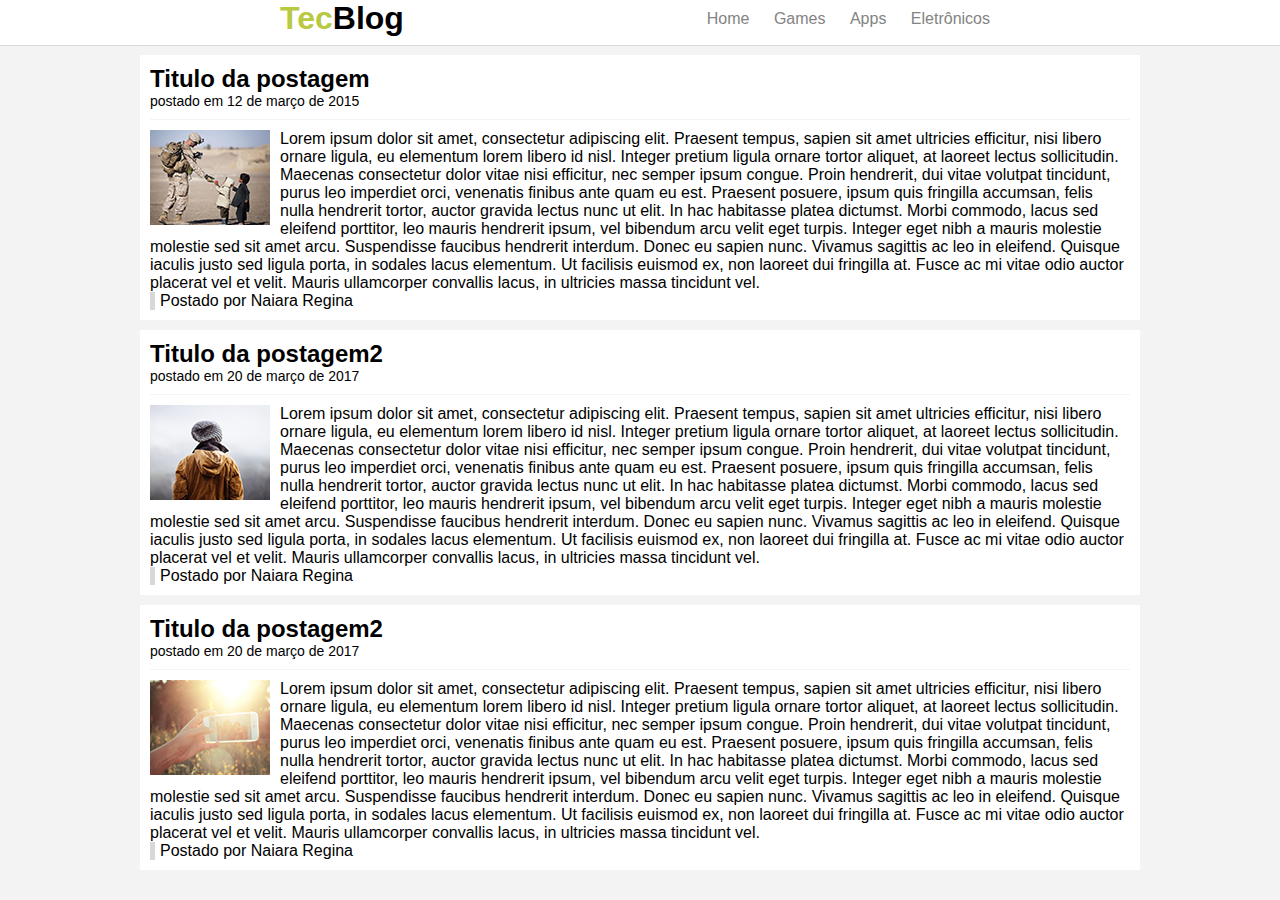
<file: index.html>
<!doctype html>

<html>

	<head>
		<title>TecBlog - O seu blog de tecnologia</title>
		<meta charset="utf-8" />
		<link rel="stylesheet" type="text/css" href="css/estiloo.css">



	</head>

	<body>
<div id="navegação">

	<div id="area">
		<h1 id="logo"><span class="verde">Tec</span>Blog</h1>
		<div id="menu">
			<a href="index.html">Home</a>
			<a href="games.html">Games</a>
			<a href="apps.html">Apps</a>
			<a href="eletronicos.html">Eletrônicos</a>

		</div>
	</div>
	

</div>
	<div id="area-principal">
		<div id="postagem">
			<h2>Titulo da postagem</h2>
			<span class="data-postagem">postado em 12 de março de 2015</span>
			<img class="img-postagem" src="img/imagem1.png">
			<p>
				
			    Lorem ipsum dolor sit amet, consectetur adipiscing elit. Praesent tempus, sapien sit amet ultricies efficitur, nisi libero ornare ligula, eu elementum lorem libero id nisl. Integer pretium ligula ornare tortor aliquet, at laoreet lectus sollicitudin. Maecenas consectetur dolor vitae nisi efficitur, nec semper ipsum congue. Proin hendrerit, dui vitae volutpat tincidunt, purus leo imperdiet orci, venenatis finibus ante quam eu est. Praesent posuere, ipsum quis fringilla accumsan, felis nulla hendrerit tortor, auctor gravida lectus nunc ut elit. In hac habitasse platea dictumst. Morbi commodo, lacus sed eleifend porttitor, leo mauris hendrerit ipsum, vel bibendum arcu velit eget turpis. Integer eget nibh a mauris molestie molestie sed sit amet arcu. Suspendisse faucibus hendrerit interdum. Donec eu sapien nunc. Vivamus sagittis ac leo in eleifend. Quisque iaculis justo sed ligula porta, in sodales lacus elementum. Ut facilisis euismod ex, non laoreet dui fringilla at. Fusce ac mi vitae odio auctor placerat vel et velit. Mauris ullamcorper convallis lacus, in ultricies massa tincidunt vel.
		    </p>

		    <span class="postado">Postado por Naiara Regina </span>

		</div>


		<div id="postagem">
			<h2>Titulo da postagem2</h2>
			<span class="data-postagem">postado em 20 de março de 2017</span>
			<img class="img-postagem" src="img/imagem2.png">
			<p>
				
			    Lorem ipsum dolor sit amet, consectetur adipiscing elit. Praesent tempus, sapien sit amet ultricies efficitur, nisi libero ornare ligula, eu elementum lorem libero id nisl. Integer pretium ligula ornare tortor aliquet, at laoreet lectus sollicitudin. Maecenas consectetur dolor vitae nisi efficitur, nec semper ipsum congue. Proin hendrerit, dui vitae volutpat tincidunt, purus leo imperdiet orci, venenatis finibus ante quam eu est. Praesent posuere, ipsum quis fringilla accumsan, felis nulla hendrerit tortor, auctor gravida lectus nunc ut elit. In hac habitasse platea dictumst. Morbi commodo, lacus sed eleifend porttitor, leo mauris hendrerit ipsum, vel bibendum arcu velit eget turpis. Integer eget nibh a mauris molestie molestie sed sit amet arcu. Suspendisse faucibus hendrerit interdum. Donec eu sapien nunc. Vivamus sagittis ac leo in eleifend. Quisque iaculis justo sed ligula porta, in sodales lacus elementum. Ut facilisis euismod ex, non laoreet dui fringilla at. Fusce ac mi vitae odio auctor placerat vel et velit. Mauris ullamcorper convallis lacus, in ultricies massa tincidunt vel.
		    </p>

		    <span class="postado">Postado por Naiara Regina </span>

		</div>

		<div id="postagem">
			<h2>Titulo da postagem2</h2>
			<span class="data-postagem">postado em 20 de março de 2017</span>
			<img class="img-postagem" src="img/imagem5.png">
			<p>
				
			    Lorem ipsum dolor sit amet, consectetur adipiscing elit. Praesent tempus, sapien sit amet ultricies efficitur, nisi libero ornare ligula, eu elementum lorem libero id nisl. Integer pretium ligula ornare tortor aliquet, at laoreet lectus sollicitudin. Maecenas consectetur dolor vitae nisi efficitur, nec semper ipsum congue. Proin hendrerit, dui vitae volutpat tincidunt, purus leo imperdiet orci, venenatis finibus ante quam eu est. Praesent posuere, ipsum quis fringilla accumsan, felis nulla hendrerit tortor, auctor gravida lectus nunc ut elit. In hac habitasse platea dictumst. Morbi commodo, lacus sed eleifend porttitor, leo mauris hendrerit ipsum, vel bibendum arcu velit eget turpis. Integer eget nibh a mauris molestie molestie sed sit amet arcu. Suspendisse faucibus hendrerit interdum. Donec eu sapien nunc. Vivamus sagittis ac leo in eleifend. Quisque iaculis justo sed ligula porta, in sodales lacus elementum. Ut facilisis euismod ex, non laoreet dui fringilla at. Fusce ac mi vitae odio auctor placerat vel et velit. Mauris ullamcorper convallis lacus, in ultricies massa tincidunt vel.
		    </p>

		    <span class="postado">Postado por Naiara Regina </span>

		</div>
 
	   </div>

	</body>

</html>
</file>
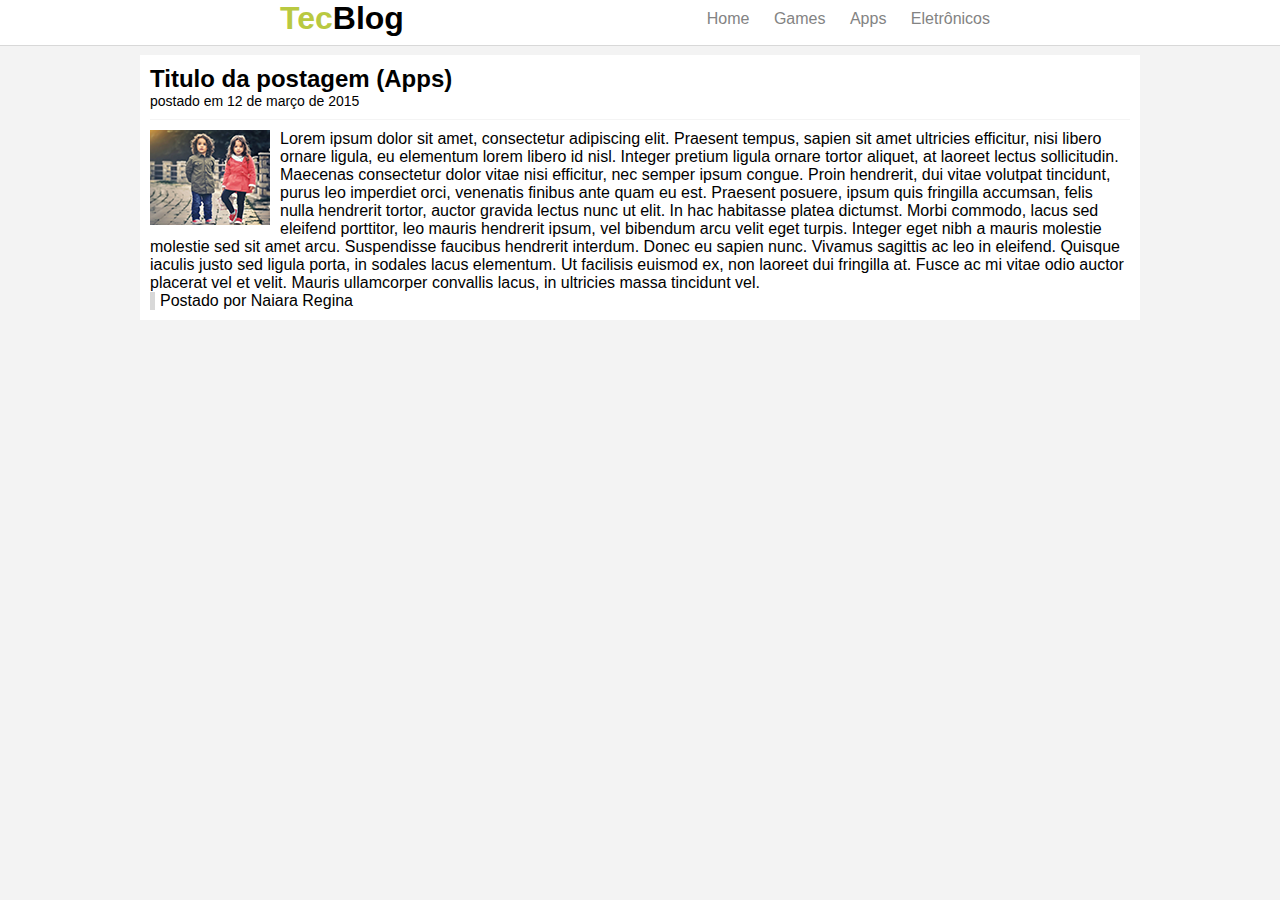
<file: apps.html>
<!doctype html>

<html>

	<head>
		<title>TecBlog - O seu blog de tecnologia</title>
		<meta charset="utf-8" />
		<link rel="stylesheet" type="text/css" href="css/estiloo.css">



	</head>

	<body>
<div id="navegação">

	<div id="area">
		<h1 id="logo"><span class="verde">Tec</span>Blog</h1>
		<div id="menu">
			<a href="index.html">Home</a>
			<a href="games.html">Games</a>
			<a href="apps.html">Apps</a>
			<a href="eletronicos.html">Eletrônicos</a>

		</div>
	</div>
	

</div>
	<div id="area-principal">
		<div id="postagem">
			<h2>Titulo da postagem (Apps)</h2>
			<span class="data-postagem">postado em 12 de março de 2015</span>
			<img class="img-postagem" src="img/imagem4.png">
			<p>
				
			    Lorem ipsum dolor sit amet, consectetur adipiscing elit. Praesent tempus, sapien sit amet ultricies efficitur, nisi libero ornare ligula, eu elementum lorem libero id nisl. Integer pretium ligula ornare tortor aliquet, at laoreet lectus sollicitudin. Maecenas consectetur dolor vitae nisi efficitur, nec semper ipsum congue. Proin hendrerit, dui vitae volutpat tincidunt, purus leo imperdiet orci, venenatis finibus ante quam eu est. Praesent posuere, ipsum quis fringilla accumsan, felis nulla hendrerit tortor, auctor gravida lectus nunc ut elit. In hac habitasse platea dictumst. Morbi commodo, lacus sed eleifend porttitor, leo mauris hendrerit ipsum, vel bibendum arcu velit eget turpis. Integer eget nibh a mauris molestie molestie sed sit amet arcu. Suspendisse faucibus hendrerit interdum. Donec eu sapien nunc. Vivamus sagittis ac leo in eleifend. Quisque iaculis justo sed ligula porta, in sodales lacus elementum. Ut facilisis euismod ex, non laoreet dui fringilla at. Fusce ac mi vitae odio auctor placerat vel et velit. Mauris ullamcorper convallis lacus, in ultricies massa tincidunt vel.
		    </p>

		    <span class="postado">Postado por Naiara Regina </span>

		</div>
 
	   </div>

	</body>

</html>
</file>
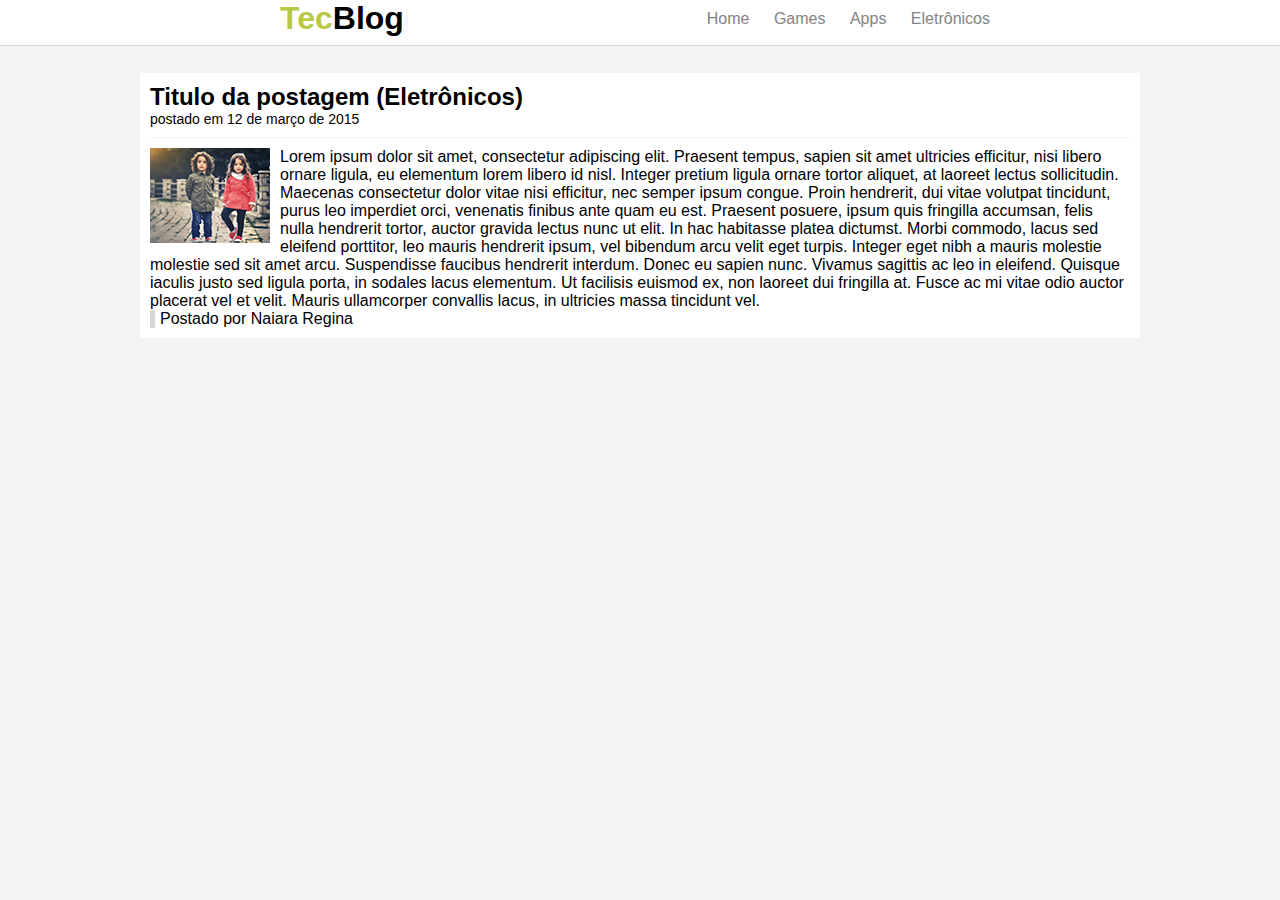
<file: eletronicos.html>
<!doctype html>

<html>

	<head>
		<title>TecBlog - O seu blog de tecnologia</title>
		<meta charset="utf-8" />
		<link rel="stylesheet" type="text/css" href="css/estiloo.css">



	</head>

	<body>
<div id="navegação">

	<div id="area">
		<h1 id="logo"><span class="verde">Tec</span>Blog</h1>
		<div id="menu">
			<a href="index.html">Home</a>
			<a href="games.html">Games</a>
			<a href="apps.html">Apps</a>
			<a href="eletronicos.html">Eletrônicos</a>

		</div>
	</div>
	

</div>s
	<div id="area-principal">
		<div id="postagem">
			<h2>Titulo da postagem (Eletrônicos)</h2>
			<span class="data-postagem">postado em 12 de março de 2015</span>
			<img class="img-postagem" src="img/imagem4.png">
			<p>
				
			    Lorem ipsum dolor sit amet, consectetur adipiscing elit. Praesent tempus, sapien sit amet ultricies efficitur, nisi libero ornare ligula, eu elementum lorem libero id nisl. Integer pretium ligula ornare tortor aliquet, at laoreet lectus sollicitudin. Maecenas consectetur dolor vitae nisi efficitur, nec semper ipsum congue. Proin hendrerit, dui vitae volutpat tincidunt, purus leo imperdiet orci, venenatis finibus ante quam eu est. Praesent posuere, ipsum quis fringilla accumsan, felis nulla hendrerit tortor, auctor gravida lectus nunc ut elit. In hac habitasse platea dictumst. Morbi commodo, lacus sed eleifend porttitor, leo mauris hendrerit ipsum, vel bibendum arcu velit eget turpis. Integer eget nibh a mauris molestie molestie sed sit amet arcu. Suspendisse faucibus hendrerit interdum. Donec eu sapien nunc. Vivamus sagittis ac leo in eleifend. Quisque iaculis justo sed ligula porta, in sodales lacus elementum. Ut facilisis euismod ex, non laoreet dui fringilla at. Fusce ac mi vitae odio auctor placerat vel et velit. Mauris ullamcorper convallis lacus, in ultricies massa tincidunt vel.
		    </p>

		    <span class="postado">Postado por Naiara Regina </span>

		</div>
 
	   </div>

	</body>

</html>
</file>
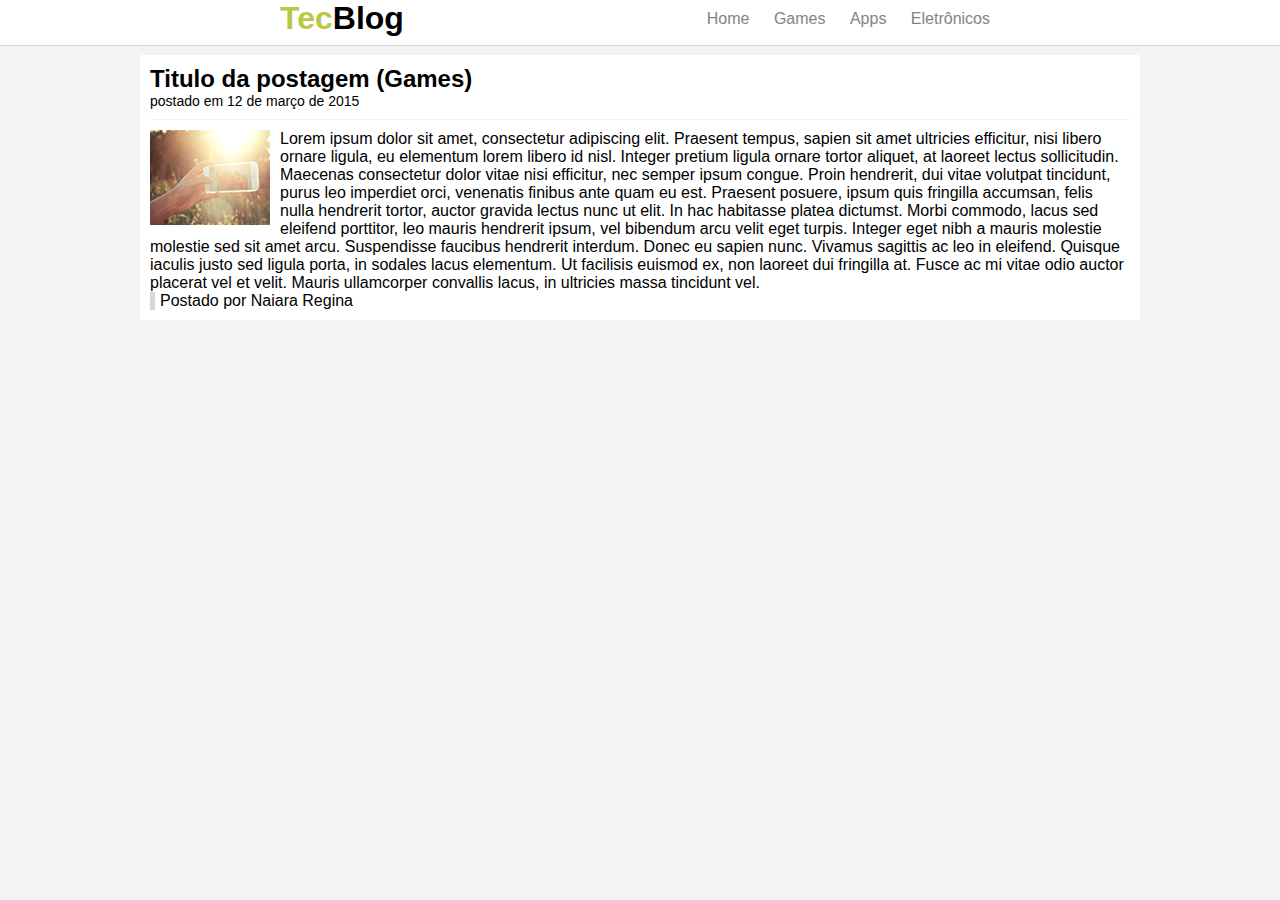
<file: games.html>
<!doctype html>

<html>

	<head>
		<title>TecBlog - O seu blog de tecnologia</title>
		<meta charset="utf-8" />
		<link rel="stylesheet" type="text/css" href="css/estiloo.css">



	</head>

	<body>
<div id="navegação">

	<div id="area">
		<h1 id="logo"><span class="verde">Tec</span>Blog</h1>
		<div id="menu">
			<a href="index.html">Home</a>
			<a href="games.html">Games</a>
			<a href="apps.html">Apps</a>
			<a href="eletronicos.html">Eletrônicos</a>

		</div>
	</div>
	

</div>
	<div id="area-principal">
		<div id="postagem">
			<h2>Titulo da postagem (Games)</h2>
			<span class="data-postagem">postado em 12 de março de 2015</span>
			<img class="img-postagem" src="img/imagem5.png">
			<p>
				
			    Lorem ipsum dolor sit amet, consectetur adipiscing elit. Praesent tempus, sapien sit amet ultricies efficitur, nisi libero ornare ligula, eu elementum lorem libero id nisl. Integer pretium ligula ornare tortor aliquet, at laoreet lectus sollicitudin. Maecenas consectetur dolor vitae nisi efficitur, nec semper ipsum congue. Proin hendrerit, dui vitae volutpat tincidunt, purus leo imperdiet orci, venenatis finibus ante quam eu est. Praesent posuere, ipsum quis fringilla accumsan, felis nulla hendrerit tortor, auctor gravida lectus nunc ut elit. In hac habitasse platea dictumst. Morbi commodo, lacus sed eleifend porttitor, leo mauris hendrerit ipsum, vel bibendum arcu velit eget turpis. Integer eget nibh a mauris molestie molestie sed sit amet arcu. Suspendisse faucibus hendrerit interdum. Donec eu sapien nunc. Vivamus sagittis ac leo in eleifend. Quisque iaculis justo sed ligula porta, in sodales lacus elementum. Ut facilisis euismod ex, non laoreet dui fringilla at. Fusce ac mi vitae odio auctor placerat vel et velit. Mauris ullamcorper convallis lacus, in ultricies massa tincidunt vel.
		    </p>

		    <span class="postado">Postado por Naiara Regina </span>

		</div>
 
	   </div>

	</body>

</html>
</file>
<file: css/estiloo.css>
/*Limpar as formatações padrão*/
*{

	margin: 0;
	padding: 0;

}

body {
	font-size: 16px;
	font-family: "Trebuchet MS", Helvetica ,sans-serif;
	background: #f3f3f3;
}

#navegação{

	background: #fff;
	border-bottom: 1px solid #d8d8d8;
	height: 45px;
	position: fixed;
	width: 100%;
	top: 0;

}

#area{
	width: 720px;
	margin: 0 auto;
	
}
#area-principal{
	width: 1000px;
	margin: 55px auto 10px auto;
	
}

#logo{
	float: left;
}

#menu{
	float: right;
	padding: 10px 0;
}

#postagem{ 
   background: #fff;
   padding: 10px;
   margin-bottom: 10px;
}

/*************formatação do menu*************/
a{
	text-decoration: none;
	padding: 5px 10px;
}
/*links não visitados*/
a:link{
	color: #838383;
}
/*links  visitados*/
a:visited{
	color: #838383;
}

/*links hover*/
a:hover{
	color: #fff;
	background:#b9c941;
}

/*links active*/
/*classes*/
.verde{
	color: #b9c941;
}
.data-postagem{
	font-size: 14px;
	border-bottom: 1px solid #f4f4f4;
	display: block;
	padding-bottom: 10px;
	margin-bottom: 10px;

}

.img-postagem{
	float: left;
	margin: 0 10px 5px 0;
}
.postado{
	border-left: 5px solid #d8d8d8;
	padding-left: 5px;
	display: block;
	margin: top;

}
</file>
